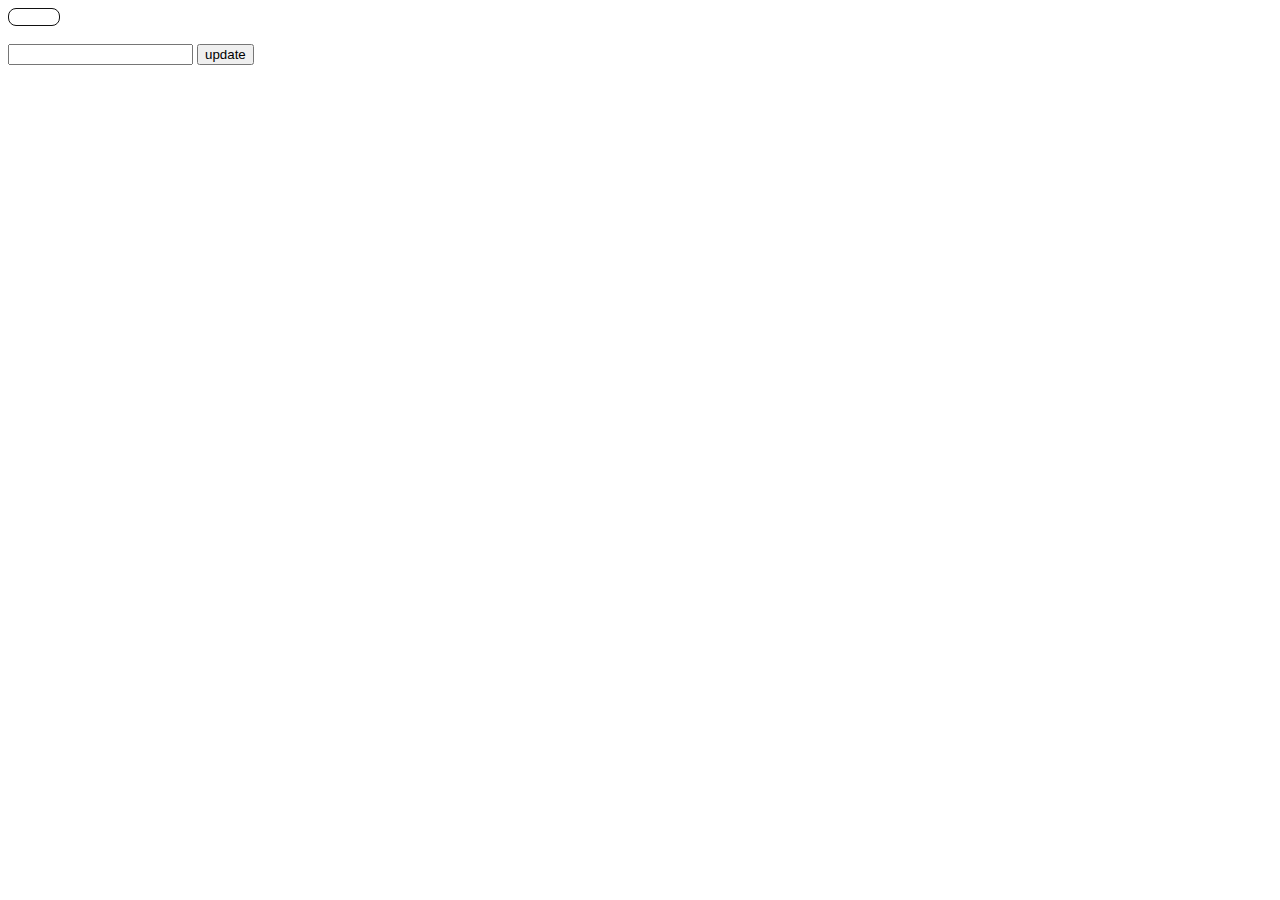
<file: a.html>
<html>
<head>
<script type="text/javascript" src="./jquery-2.0.3.min.js"></script>
<script type="text/javascript" src="./jquery-ui-1.10.3.custom.min.js"></script>

<link rel="stylesheet" type="text/css" href="a.css"/>
</head>
<body>
	<div id="progress">
		<span></span>
	</div>
	<br />
	<input type="text" id="textbox"/>
	<input type="button" id="btnProgress" value="update"/>
</body>
<script type="text/javascript">
$(document).ready(function(){
	$('#btnProgress').click(function(){
		var v = $('#textbox').val();
		var myspan = $('#progress span');
		myspan.css({'width': v + '%'}).html(v + '%');

		if (v > 75) {
			myspan.addClass('complete');
		} else if (v > 50) {
			myspan.addClass('almost');
		}
	});
});
</script>
</html>
</file>
<file: a.css>
#progress {
	width: 50px;
	height: 16px;
	border: 1px solid #111;
	border-radius: 8px;
}
	 
#progress span{
	background-color: #CC0000;
	color: #FFF;
	height: 16px;
	display: block;
	width: 0%;
	border-radius: 8px;
}	 

#progress span.almost {
	background: #F60;
}

#progress span.complete {
	background: #00CC00;
}
</file>
